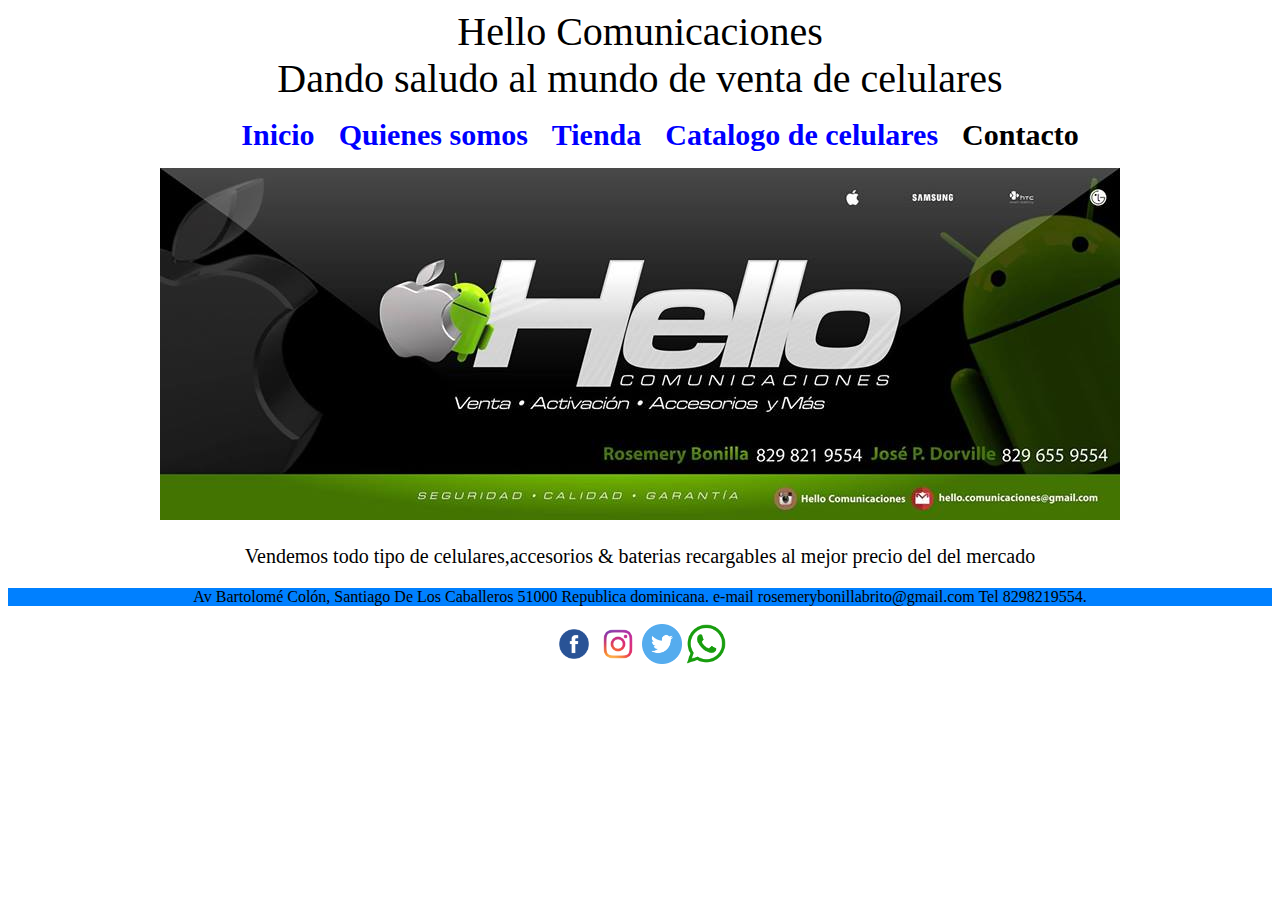
<file: Documents/NetBeansProjects/mobileshop/public_html/index.html>
<!DOCTYPE html>
<!--
To change this license header, choose License Headers in Project Properties.
To change this template file, choose Tools | Templates
and open the template in the editor.
-->

    <head>
        <title>Hello Comunicaciones</title>
        <meta charset="UTF-8">
        <meta name="viewport" content="width=device-width, initial-scale=1.0">
        <link rel="stylesheet" type='text/css' href="css/estilos.css">
        
    </head>
    
        <div id="cabecera">Hello Comunicaciones  <br> Dando saludo al mundo de venta de celulares</div>
        <div id="menu">
        <ul>
            <li><a href="">Inicio</a></li>
            <li><a href="">Quienes somos</a></li>
            <li><a href="">Tienda</a></li>
            <li><a href="">Catalogo de celulares</a></li>
            <li><a href="contacto.html">Contacto</a></li>
        </ul>
        </div>
        
        <div id="cuerpo">
            <img src= "imagenes/hellocomunicaciones.jpg" alt="foto1.png"/><br>
            <p>Vendemos todo tipo de celulares,accesorios & baterias recargables al mejor precio del
        del mercado </p>    
        </div>
        
        
        <div id="pie">Av Bartolomé Colón, Santiago De Los Caballeros 51000
        Republica dominicana. e-mail rosemerybonillabrito@gmail.com
        Tel 8298219554.
        </div>
        <br>
        <div id="jp">
        <img src="imagenes/facebook.png" width="40" alt="fb.png"/>
        <img src="imagenes/Instagram-logo.png" width="40" alt="ig.png"/>
        <img src="imagenes/twitter.png" width="40" alt="tw.png"/>
        <img src="imagenes/whatsapp_1.png" width="40" alt="whatsapp.png"/>
        </div>
</file>
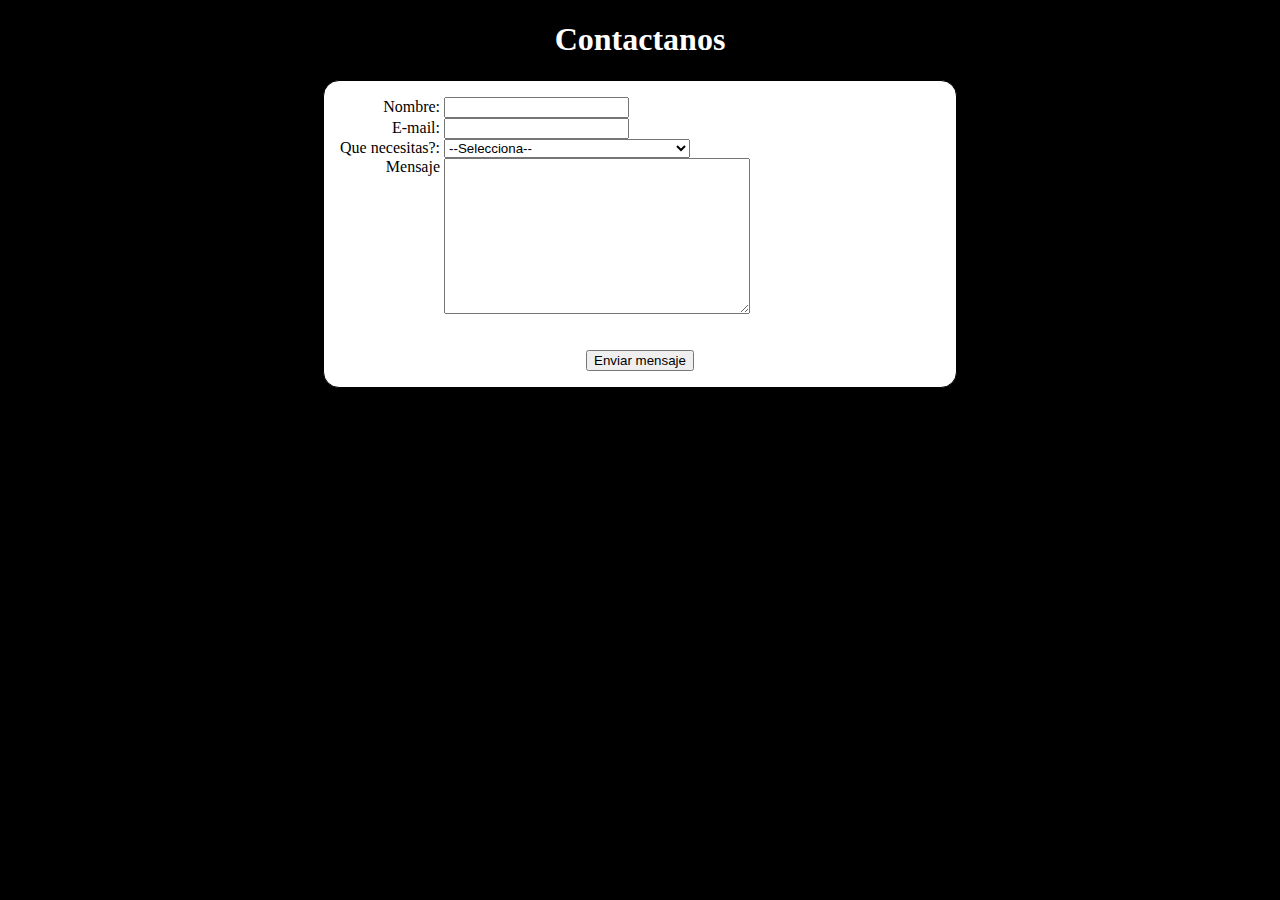
<file: Documents/NetBeansProjects/mobileshop/public_html/contacto.html>
<!DOCTYPE html>
<!--
To change this license header, choose License Headers in Project Properties.
To change this template file, choose Tools | Templates
and open the template in the editor.
-->
<html>
    <head>
        <title>Formulario de contacto</title>
        <meta charset="UTF-8">
        <meta name="viewport" content="width=device-width, initial-scale=1.0">
        <link rel="stylesheet" type='text/css' href="css/estilos.css">
    </head>
    <body id="fondo">
        <div>
              <div id="menu">
            <h1> Contactanos </h1>
              </div>
            <form>
                <div>
                    <label for="nombre" > Nombre:</label>
                    <input type="text" id="nombre"/>
                </div>
                
                <div>
                    <label for="email" > E-mail:</label>
                    <input type="email" id="email"/>
                </div>
                
                <div>
                    <label for="asunto" > Que necesitas?:</label>
                    <select id="asunto" name="asunto"> 
                        <option value="" selected="selected">--Selecciona--</option>
                        <option value="comentar">Quiero hacer un comentario</option>
                        <option value="info">Quiero tener informacion de su tienda</option>
                        <option value="entrega">Pedir costos de entrega</option>
                        <option value="otro">Otro</option>
                    </select>
                </div>
               
                <div>
                    <label for="msg">Mensaje</label>
                    <textarea id="msg" cols="60" rows="10"></textarea>
                </div>
                <br>
                <div class="" id="menu">
                    <br>
                    <button type="submit"> Enviar mensaje</button>
                </div>    
            </form>
            
        </div>
    </body>
</html>
</file>
<file: Documents/NetBeansProjects/mobileshop/public_html/css/estilos.css>
/*
To change this license header, choose License Headers in Project Properties.
To change this template file, choose Tools | Templates
and open the template in the editor.
*/
/* 
    Created on : Mar 3, 2017, 6:48:01 PM
    Author     : 00139155
*/
#cabecera{
    /*Aplicando tipo, aliniacion y tamaño de letras a la cabecera*/
    font-family: Segoe UI Light;
    font-size: 40px;
    text-align: center;
}

ul li {
    
    list-style-type: none;
        background-image: url("https://media.giphy.com/media/3XdsWf4oqSZ6E/giphy.gif");
    display: inline;
    font-size: 30px;
    font-weight: bold;
    padding: 10px;
    border-radius: 10px;
    }
    #menu{
        text-align: center;
        color: white;
    }
    #cuerpo{
        text-align: center;
        font-family: Segoe UI Light;
        font-size: 20px;
    }
    #pie{
        background: #0080FF;
        text-align: center;
        
    }
    a:hover {
        color: white;
        font-size: 28px;
    }
    a{
        text-decoration: none;
    }
    form{
        /*centrando el formulario y poniendo borde*/
        background-color: white;
        margin: 0 auto;
        width: 600px;
        padding: 1em;
        border: 1px solid #000 ;
        border-radius: 1em;
        
    }
    for div{
        margin-top: 2em;
        
    }
    a:link {
        color:black
    }
    a:visited{
        color:blue
    }
    a:active{
        color: darkcyan
    }
    label{
        display: inline-block;
        width: 100px;
        text-align: right;
        
    }
    #jp{
        text-align: center;
    }
    imput,textArea{
        font:Segoe UI Light;
        width: 300px;
    }
    imput:focus, textArea:focus{
        border-color: red;
    }
    textarea{
        vertical-align: top;
    }
    #fondo{
        background:black;
        
    }
</file>
